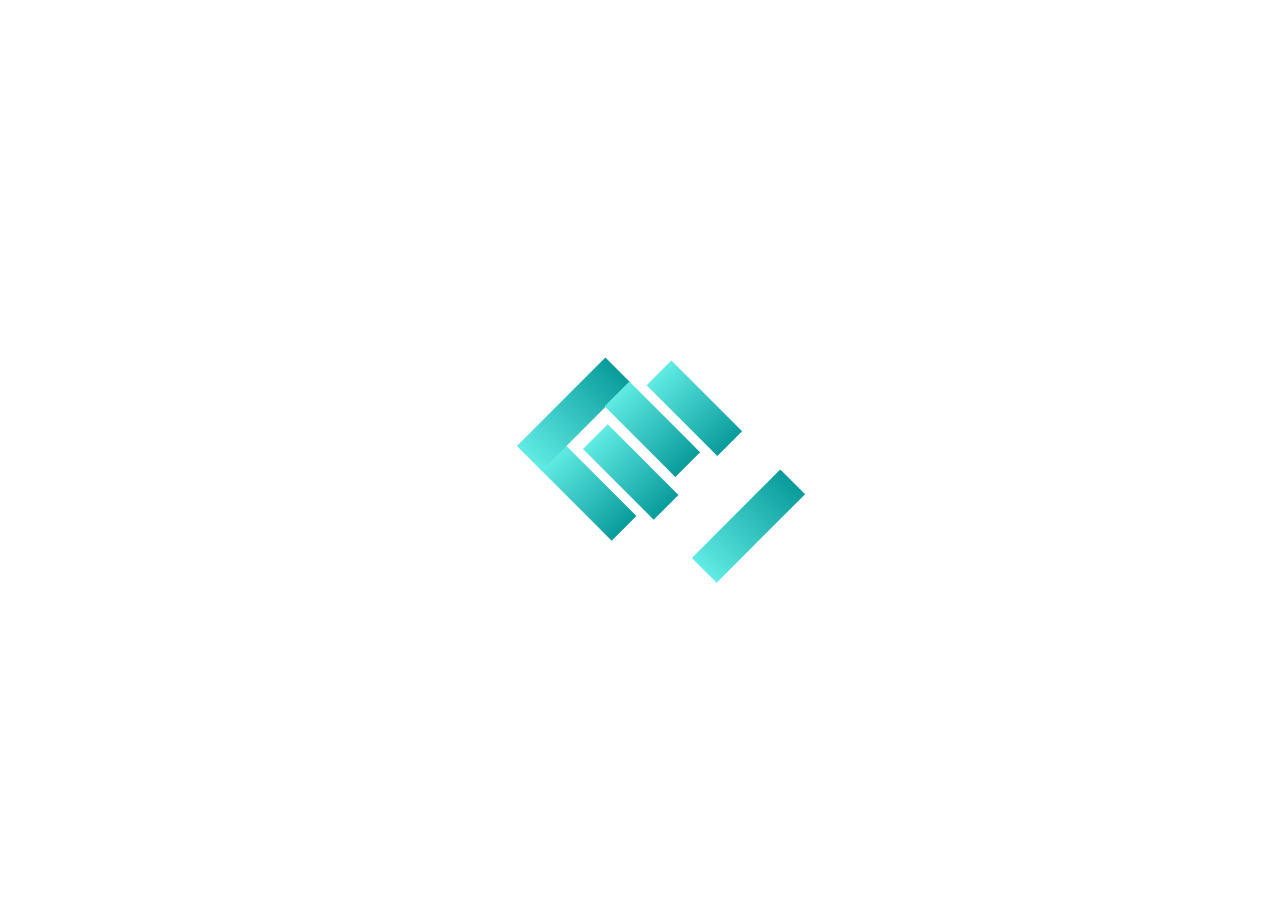
<file: algo-visualize-loginSignup/public/index.html>
<!DOCTYPE html>
<html lang="en">
  <!--
CREATED BY BISWARUP BHATTACHARJEE
EMAIL    : bbiswa471@gmail.com
PHONE NO : 6290272740
-->
  <head>
    <meta charset="utf-8" />
    <link rel="icon" href="%PUBLIC_URL%/favicon.png" />
    <meta name="viewport" content="width=device-width, initial-scale=1" />
    <meta name="theme-color" content="#000000" />
    <meta
      name="description"
      content="Web site created using create-react-app"
    />
        <link href="https://fonts.googleapis.com/css?family=Source+Sans+Pro:200" rel="stylesheet">
        

    <link rel="apple-touch-icon" href="%PUBLIC_URL%/logo192.png" />
    <!--
      manifest.json provides metadata used when your web app is installed on a
      user's mobile device or desktop. See https://developers.google.com/web/fundamentals/web-app-manifest/
    -->
    <link rel="manifest" href="%PUBLIC_URL%/manifest.json" />
        <script src="https://ajax.googleapis.com/ajax/libs/jquery/2.1.1/jquery.min.js"></script>
        <script src="https://cdnjs.cloudflare.com/ajax/libs/jquery/2.1.3/jquery.min.js"></script>
    <!--
      Notice the use of %PUBLIC_URL% in the tags above.
      It will be replaced with the URL of the `public` folder during the build.
      Only files inside the `public` folder can be referenced from the HTML.

      Unlike "/favicon.ico" or "favicon.ico", "%PUBLIC_URL%/favicon.ico" will
      work correctly both with client-side routing and a non-root public URL.
      Learn how to configure a non-root public URL by running `npm run build`.
    -->
    <link rel="stylesheet" href="loader.css"/>
    <title>algo-visualize</title>
  </head>
  <body>
    <noscript>You need to enable JavaScript to run this app.</noscript>
              <div class="loader-wrapper">
                <div class="coder-logo-animation">
                  <div class="left">
                    <div class="part-1"></div>
                    <div class="part-2"></div>
                    <div class="part-3"></div>
                  </div>
                  <div class="right">
                    <div class="part-1"></div>
                    <div class="part-2"></div>
                    <div class="part-3"></div>
                  </div>
                </div>
              </div>
    <div id="root"></div>
        <script>
          $(window).load(function () {
            $(".loader-wrapper").delay(2100).fadeOut("slow");
          })
        </script>
    <!--
      This HTML file is a template.
      If you open it directly in the browser, you will see an empty page.

      You can add webfonts, meta tags, or analytics to this file.
      The build step will place the bundled scripts into the <body> tag.

      To begin the development, run `npm start` or `yarn start`.
      To create a production bundle, use `npm run build` or `yarn build`.
    -->
  </body>
</html>
</file>
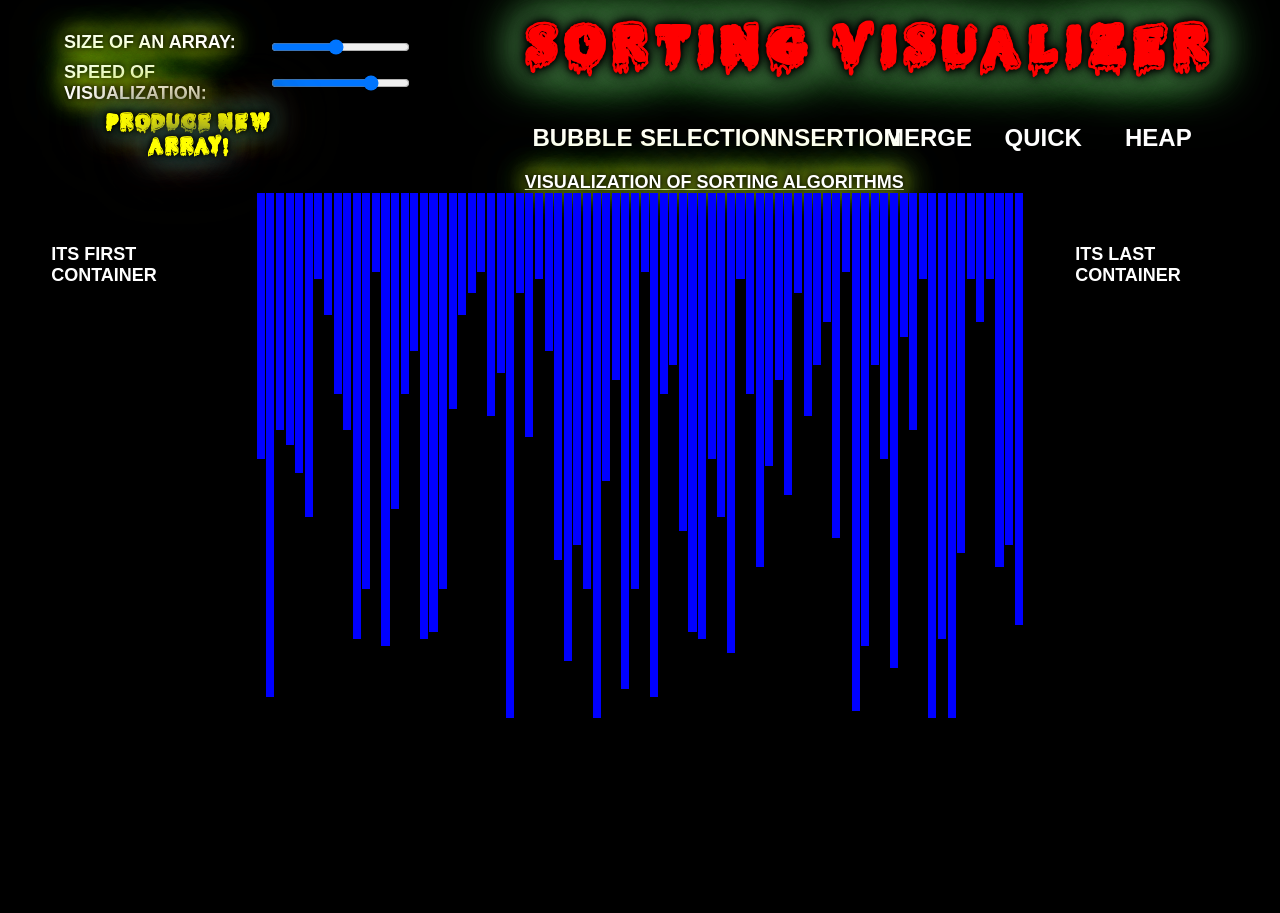
<file: AlgoVisualizer/Functionality1/algo-visualize/Sorting_Visualizer/index.html>
<!DOCTYPE html>
<!--
    *****************
    DONE BY:-   Biswarup Bhattacharjee
    E-MAIL:-    bbiswa471@gmail.com
    *****************
-->

<html lang="en">
<head>
    <meta charset="UTF-8">
    <meta name="viewport" content="width=device-width, initial-scale=1.0">
    <title>Sorting Visualizer</title>
<link rel="icon" href="favicon.png" />
    <link rel="stylesheet" href="./css/style.css">

</head>
<body>

    <header>
        <nav>
            <div class="array-inputs">
                <p>SIZE OF AN ARRAY:</p>
                <input id="a_size" type="range" min=20 max=150 step=1 value=80>
                <p>SPEED OF VISUALIZATION:</p>
                <input id="a_speed" type="range" min=1 max=5 step=1 value=4>
                <button id="a_generate">Produce New Array!</button>
            </div>

            <div class="header_right">
                <p class="nav-heading homeheading">Sorting visualizer</p>

                <div class="algos">
                    <button >Bubble</button>
                    <button >Selection</button>
                    <button style="margin-left: 15px;">Insertion</button>
                    <button >Merge</button>
                    <button >Quick</button>
                    <button style="margin-right: 0px;">Heap</button>
                </div>
                <p><u>VISUALIZATION OF SORTING ALGORITHMS</u></p>
            </div>

        </nav>
    </header>

    <section>

        <div id="Info_Cont1">
            <p>Its First Container</p>
        </div>

        <div id="array_container">
            
        </div>

        <div id="Info_Cont2">
            <p>Its Last Container</p>
        </div>

    </section>

    <footer>

    </footer>

    <script src="./scripts/main.js"></script>   <!--This should be at the end of body and should be loaded before sorts.js-->
    <script src="./scripts/visualizations.js"></script>  <!--This should be loaded after main.js-->

    <script src="./scripts/bubble_sort.js"></script>
    <script src="./scripts/selection_sort.js"></script>
    <script src="./scripts/insertion_sort.js"></script>
    <script src="./scripts/merge_sort.js"></script>
    <script src="./scripts/quick_sort.js"></script>
    <script src="./scripts/heap_sort.js"></script>
</body>

<!--
    *****************
    DONE BY:-   BISWARUP BHATTACHARJEE
    E-MAIL:-    bbiswa471@gmail.com
    *****************
-->

</html>
</file>
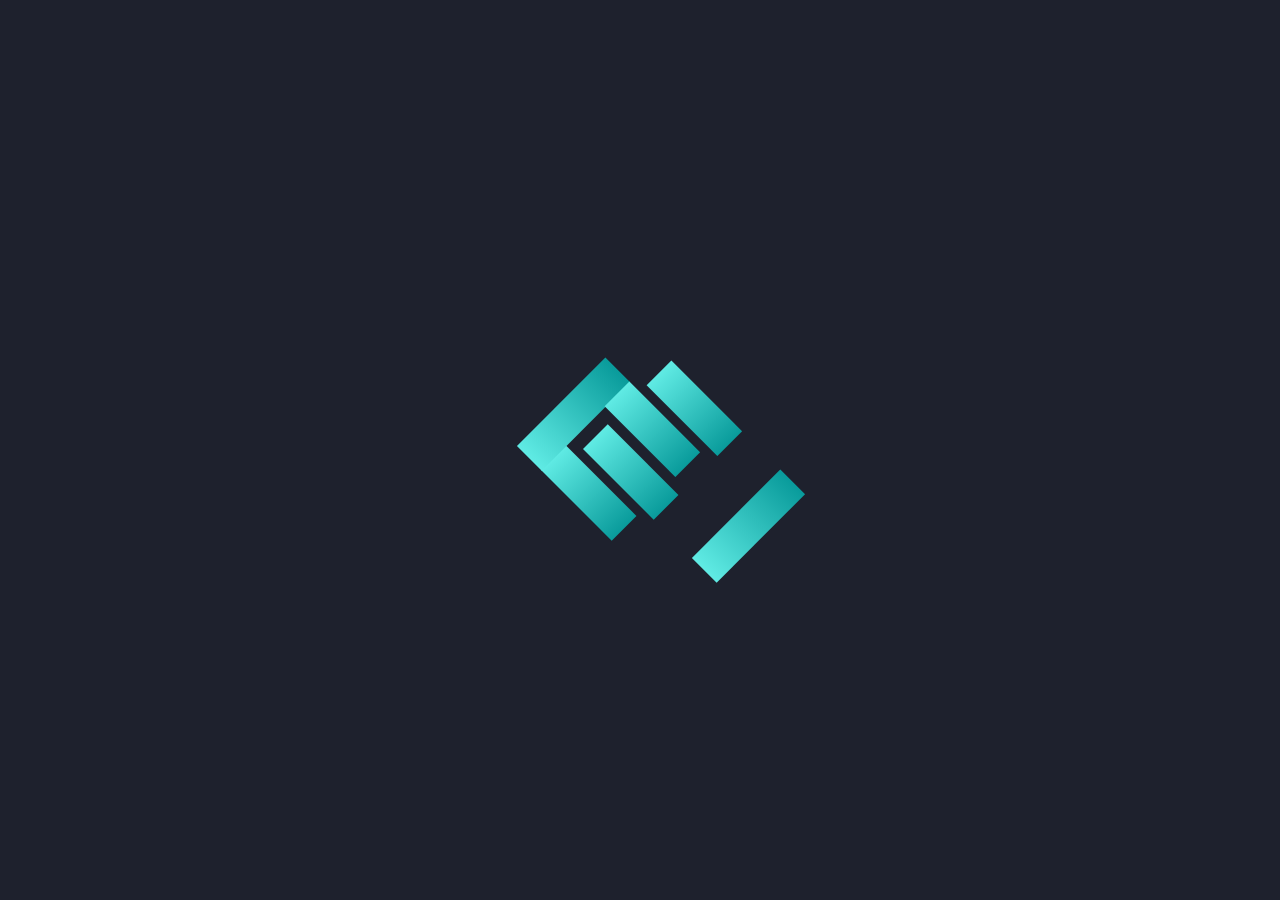
<file: AlgoVisualizer/Functionality2/algo-catalog/public/index.html>
<!DOCTYPE html>
<html lang="en">
  <head>
<!--
CREATED BY BISWARUP BHATTACHARJEE
EMAIL    : bbiswa471@gmail.com
PHONE NO : 6290272740
-->
    <meta charset="utf-8" />
    <link rel="icon" href="%PUBLIC_URL%/favicon.png" />
    <meta name="viewport" content="width=device-width, initial-scale=1" />
    <meta name="theme-color" content="#000000" />
    <meta
      name="description"
      content="Web site created using create-react-app"
    />
    <link rel="apple-touch-icon" href="%PUBLIC_URL%/logo192.png" />
    <script src="https://ajax.googleapis.com/ajax/libs/jquery/2.1.1/jquery.min.js"></script>
    <script src="https://cdnjs.cloudflare.com/ajax/libs/jquery/2.1.3/jquery.min.js"></script>
    <!--
      manifest.json provides metadata used when your web app is installed on a
      user's mobile device or desktop. See https://developers.google.com/web/fundamentals/web-app-manifest/
    -->
    <link rel="manifest" href="%PUBLIC_URL%/manifest.json" />
      <meta charset="utf-8">
      <meta name="viewport" content="width=device-width, initial-scale=1">
      <link rel="stylesheet" href="https://maxcdn.bootstrapcdn.com/bootstrap/3.4.1/css/bootstrap.min.css">
     
      <script src="https://maxcdn.bootstrapcdn.com/bootstrap/3.4.1/js/bootstrap.min.js"></script>
	 <link rel="stylesheet" href="loader.css">
    <!--
      Notice the use of %PUBLIC_URL% in the tags above.
      It will be replaced with the URL of the `public` folder during the build.
      Only files inside the `public` folder can be referenced from the HTML.

      Unlike "/favicon.ico" or "favicon.ico", "%PUBLIC_URL%/favicon.ico" will
      work correctly both with client-side routing and a non-root public URL.
      Learn how to configure a non-root public URL by running `npm run build`.
    -->
    <title>ALGORITHMS</title>
  </head>
  <body>
    <noscript>You need to enable JavaScript to run this app.</noscript>
          <div class="loader-wrapper">
            <div class="coder-logo-animation">
              <div class="left">
                <div class="part-1"></div>
                <div class="part-2"></div>
                <div class="part-3"></div>
              </div>
              <div class="right">
                <div class="part-1"></div>
                <div class="part-2"></div>
                <div class="part-3"></div>
              </div>
            </div>
          </div>

<div id="root">
</div>   
    <script>
      //Jquery
        $(window).load(function () {
            $(".loader-wrapper").delay(2100).fadeOut("slow");
          })
    </script>
    <script>
      // When the user scrolls the page, execute myFunction
        window.onscroll = function () {
          myFunction();
        };

        function myFunction() {
          var winScroll = document.body.scrollTop || document.documentElement.scrollTop;
          var height =
            document.documentElement.scrollHeight -
            document.documentElement.clientHeight;
          var scrolled = (winScroll / height) * 100;
          document.getElementById("myBar").style.width = scrolled + "%";
        }

    </script>
  

  </body>
</html>
</file>
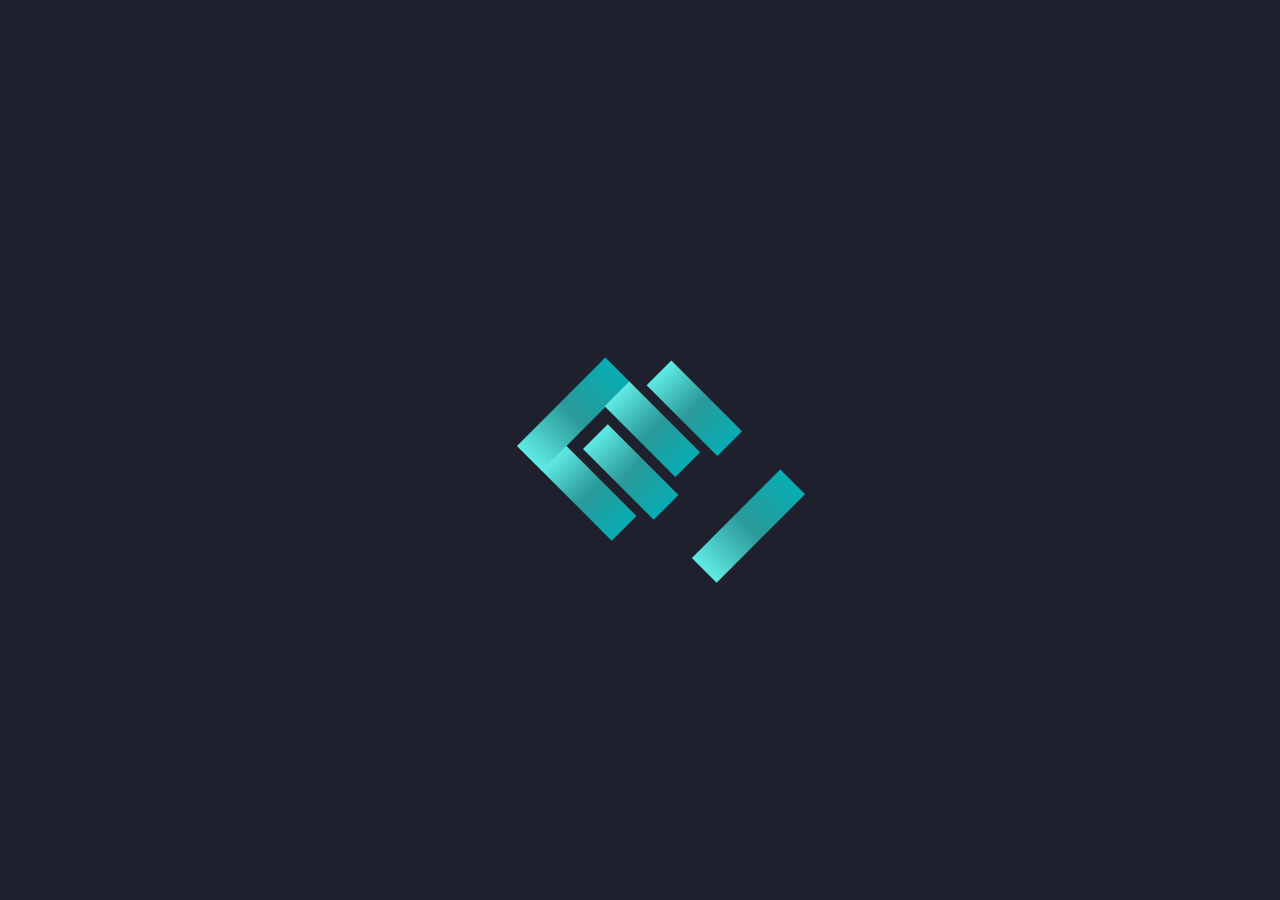
<file: AlgoVisualizer/Functionality3/disscussionpart/public/index.html>
<!DOCTYPE html>
<html lang="en">
  <head>
    <!--
CREATED BY BISWARUP BHATTACHARJEE
EMAIL    : bbiswa471@gmail.com
PHONE NO : 6290272740
-->

    <meta charset="utf-8" />
    <link rel="icon" href="%PUBLIC_URL%/favicon.png" />
      <meta name="viewport" content="width=device-width, initial-scale=1" />
    <meta name="theme-color" content="#000000" />
    <meta
      name="description"
      content="Web site created using create-react-app"
    />
    <script src="https://cdnjs.cloudflare.com/ajax/libs/jquery/2.1.3/jquery.min.js"></script>
    <link rel="stylesheet" href="loader.css">
    <link rel="apple-touch-icon" href="%PUBLIC_URL%/logo192.png" />
    <!--
      manifest.json provides metadata used when your web app is installed on a
      user's mobile device or desktop. See https://developers.google.com/web/fundamentals/web-app-manifest/
    -->
    <link rel="manifest" href="%PUBLIC_URL%/manifest.json" />
    <!--
      Notice the use of %PUBLIC_URL% in the tags above.
      It will be replaced with the URL of the `public` folder during the build.
      Only files inside the `public` folder can be referenced from the HTML.

      Unlike "/favicon.ico" or "favicon.ico", "%PUBLIC_URL%/favicon.ico" will
      work correctly both with client-side routing and a non-root public URL.
      Learn how to configure a non-root public URL by running `npm run build`.
    -->
    <title>DISSCUSSION</title>
  </head>
  <body>
    <noscript>You need to enable JavaScript to run this app.</noscript>
      <div class="loader-wrapper">
        <div class="coder-logo-animation">
          <div class="left">
            <div class="part-1"></div>
            <div class="part-2"></div>
            <div class="part-3"></div>
          </div>
          <div class="right">
            <div class="part-1"></div>
            <div class="part-2"></div>
            <div class="part-3"></div>
          </div>
        </div>
      </div>

    <div id="root">  </div>
      <script>
        $(window).load(function () {
          $(".loader-wrapper").delay(3000).fadeOut("slow");
        })
      </script>
    <!--
      This HTML file is a template.
      If you open it directly in the browser, you will see an empty page.

      You can add webfonts, meta tags, or analytics to this file.
      The build step will place the bundled scripts into the <body> tag.

      To begin the development, run `npm start` or `yarn start`.
      To create a production bundle, use `npm run build` or `yarn build`.
    -->
  </body>
</html>
</file>
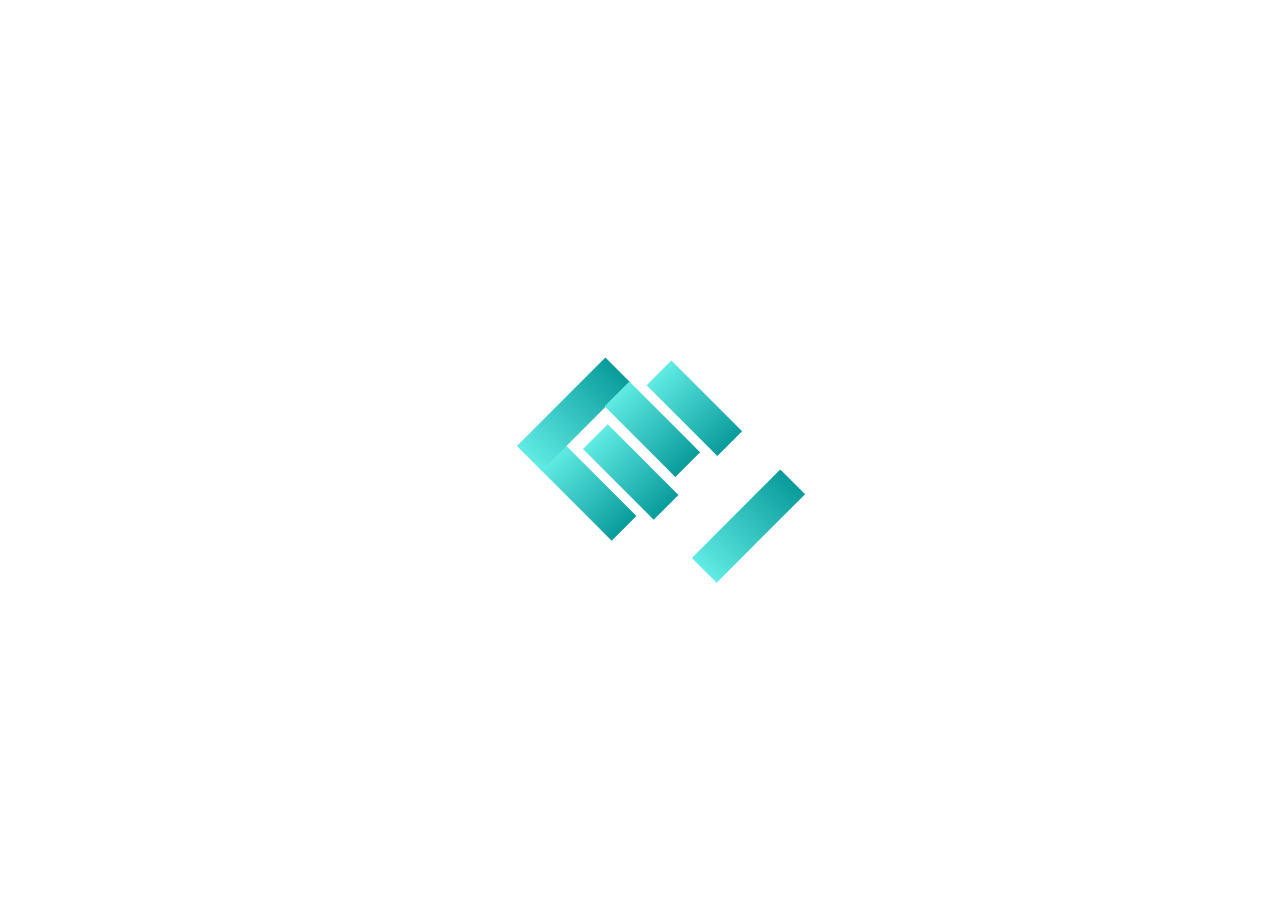
<file: AlgoVisualizer/Functionality4/feedback/public/index.html>
<!DOCTYPE html>
<html lang="en">
  <!--
CREATED BY BISWARUP BHATTACHARJEE
EMAIL    : bbiswa471@gmail.com
PHONE NO : 6290272740
-->
  <head>
    <meta charset="utf-8" />
  <link rel="icon" href="%PUBLIC_URL%/favicon.png" />
    <meta name="viewport" content="width=device-width, initial-scale=1" />
    <meta name="theme-color" content="#000000" />
    <meta
      name="description"
      content="Web site created using create-react-app"
    />
    <link rel="apple-touch-icon" href="%PUBLIC_URL%/logo192.png" />
    <link rel="stylesheet" href="https://cdn.jsdelivr.net/npm/bootstrap@4.6.0/dist/css/bootstrap.min.css"
      integrity="sha384-B0vP5xmATw1+K9KRQjQERJvTumQW0nPEzvF6L/Z6nronJ3oUOFUFpCjEUQouq2+l" crossorigin="anonymous" />

<script src="https://ajax.googleapis.com/ajax/libs/jquery/2.1.1/jquery.min.js"></script>
<script src="https://cdnjs.cloudflare.com/ajax/libs/jquery/2.1.3/jquery.min.js"></script>

    <!--
      manifest.json provides metadata used when your web app is installed on a
      user's mobile device or desktop. See https://developers.google.com/web/fundamentals/web-app-manifest/
    -->
    <link rel="manifest" href="%PUBLIC_URL%/manifest.json" />
<link rel="stylesheet" href="https://maxcdn.bootstrapcdn.com/bootstrap/4.0.0/css/bootstrap.min.css"
  integrity="sha384-Gn5384xqQ1aoWXA+058RXPxPg6fy4IWvTNh0E263XmFcJlSAwiGgFAW/dAiS6JXm" crossorigin="anonymous">
    <!--AddBootsJs-->

  <script src="https://cdnjs.cloudflare.com/ajax/libs/popper.js/1.12.9/umd/popper.min.js"
    integrity="sha384-ApNbgh9B+Y1QKtv3Rn7W3mgPxhU9K/ScQsAP7hUibX39j7fakFPskvXusvfa0b4Q" crossorigin="anonymous"></script>
  <script src="https://maxcdn.bootstrapcdn.com/bootstrap/4.0.0/js/bootstrap.min.js"
    integrity="sha384-JZR6Spejh4U02d8jOt6vLEHfe/JQGiRRSQQxSfFWpi1MquVdAyjUar5+76PVCmYl" crossorigin="anonymous"></script>
    
    <script>var Alert = ReactBootstrap.Alert;</script>
    <!--
      Notice the use of %PUBLIC_URL% in the tags above.
      It will be replaced with the URL of the `public` folder during the build.
      Only files inside the `public` folder can be referenced from the HTML.

      Unlike "/favicon.ico" or "favicon.ico", "%PUBLIC_URL%/favicon.ico" will
      work correctly both with client-side routing and a non-root public URL.
      Learn how to configure a non-root public URL by running `npm run build`.
    --><link rel="stylesheet" href="loader.css">
    <title>FEEDBACK</title>
  </head>
  <body>
    <noscript>You need to enable JavaScript to run this app.</noscript>
    <div class="loader-wrapper">
      <div class="coder-logo-animation">
        <div class="left">
          <div class="part-1"></div>
          <div class="part-2"></div>
          <div class="part-3"></div>
        </div>
        <div class="right">
          <div class="part-1"></div>
          <div class="part-2"></div>
          <div class="part-3"></div>
        </div>
      </div>
    </div>
    <div id="root"></div>
<script>
  $(window).load(function () {
    $(".loader-wrapper").delay(2100).fadeOut("slow");
  })
</script>
   
    <!--
      This HTML file is a template.
      If you open it directly in the browser, you will see an empty page.

      You can add webfonts, meta tags, or analytics to this file.
      The build step will place the bundled scripts into the <body> tag.

      To begin the development, run `npm start` or `yarn start`.
      To create a production bundle, use `npm run build` or `yarn build`.
    -->
  </body>
</html>
</file>
<file: algo-visualize-loginSignup/public/loader.css>
/*SIMPLE LOADER*/

.coder-logo-animation {
  position: relative;
  height: 190px;
  width: 250px;
  -webkit-animation: coder-logo 1.7s infinite cubic-bezier(0.8, 0, 0.2, 0.8);
  -moz-animation: coder-logo 1.7s infinite cubic-bezier(0.8, 0, 0.2, 0.8);
  animation: coder-logo 1.7s infinite cubic-bezier(0.8, 0, 0.2, 0.8);
  transform-origin: center center;
}
/*
CREATED BY BISWARUP BHATTACHARJEE
EMAIL    : bbiswa471@gmail.com
PHONE NO : 6290272740
*/

.left,
.right {
  position: absolute;
}

.left {
  top: 115px;
  left: 26px;
  transform: rotate(-45deg);
}

.left div {
  position: absolute;
  background: linear-gradient(to bottom, #60ebe4 0%, #099b9b 100%);
  width: 35px;
  height: 100px;
}

.left div:nth-child(2) {
  height: 125px;
}

.left .part-1 {
  -webkit-animation: l-part-1 1.7s infinite cubic-bezier(1, 0, 0.2, 0.8);
  -moz-animation: l-part-1 1.7s infinite cubic-bezier(1, 0, 0.2, 0.8);
  animation: l-part-1 1.7s infinite cubic-bezier(1, 0, 0.2, 0.8);
}

.left .part-2 {
  top: 1px;
  transform-origin: 0 0;
  transform: rotate(-90deg);
  -webkit-animation: l-part-2 1.7s infinite cubic-bezier(1, 0, 0.2, 0.8);
  -moz-animation: l-part-2 1.7s infinite cubic-bezier(1, 0, 0.2, 0.8);
  animation: l-part-2 1.7s infinite cubic-bezier(1, 0, 0.2, 0.8);
}

.left .part-3 {
  left: 90px;
  -webkit-animation: l-part-3 1.7s infinite cubic-bezier(1, 0, 0.2, 0.8);
  -moz-animation: l-part-3 1.7s infinite cubic-bezier(1, 0, 0.2, 0.8);
  animation: l-part-3 1.7s infinite cubic-bezier(1, 0, 0.2, 0.8);
}

.right {
  top: 94px;
  left: 68px;
  transform: rotate(-45deg);
}

.right div {
  position: absolute;
  background: linear-gradient(to bottom, #60ebe4 0%, #099b9b 100%);
  width: 35px;
  height: 100px;
}

.right div:nth-child(2) {
  height: 125px;
}

.right .part-1 {
  -webkit-animation: r-part-1 1.7s infinite cubic-bezier(1, 0, 0.2, 1);
  -moz-animation: r-part-1 1.7s infinite cubic-bezier(1, 0, 0.2, 1);
  animation: r-part-1 1.7s infinite cubic-bezier(1, 0, 0.2, 1);
}

.right .part-2 {
  top: 189px;
  transform-origin: 0 0;
  transform: rotate(-90deg);
  -webkit-animation: r-part-2 1.7s infinite cubic-bezier(1, 0, 0.2, 2);
  -moz-animation: r-part-2 1.7s infinite cubic-bezier(1, 0, 0.2, 2);
  animation: r-part-2 1.7s infinite cubic-bezier(1, 0, 0.2, 2);
}

.right .part-3 {
  left: 90px;
  -webkit-animation: r-part-3 1.7s infinite cubic-bezier(1, 0, 0.2, 1);
  -moz-animation: r-part-3 1.7s infinite cubic-bezier(1, 0, 0.2, 1);
  animation: r-part-3 1.7s infinite cubic-bezier(1, 0, 0.2, 1);
}

@-webkit-keyframes coder-logo {
  0% {
    transform: scale(1) rotate(0);
  }
  20% {
    transform: scale(1) rotate(0);
  }
  80% {
    transform: scale(1) rotate(360deg);
  }
  100% {
    transform: scale(1) rotate(360deg);
  }
}
@-moz-keyframes coder-logo {
  0% {
    transform: scale(1) rotate(0);
  }
  20% {
    transform: scale(1) rotate(0);
  }
  80% {
    transform: scale(1) rotate(360deg);
  }
  100% {
    transform: scale(1) rotate(360deg);
  }
}
@keyframes coder-logo {
  0% {
    transform: scale(1) rotate(0);
  }
  20% {
    transform: scale(1) rotate(0);
  }
  80% {
    transform: scale(1) rotate(360deg);
  }
  100% {
    transform: scale(1) rotate(360deg);
  }
}
@-webkit-keyframes l-part-1 {
  0% {
    left: 0;
  }
  20% {
    left: 0;
  }
  50% {
    left: -15px;
  }
  80% {
    left: 0;
  }
  100% {
    left: 0;
  }
}
@-moz-keyframes l-part-1 {
  0% {
    left: 0;
  }
  20% {
    left: 0;
  }
  50% {
    left: -15px;
  }
  80% {
    left: 0;
  }
  100% {
    left: 0;
  }
}
@keyframes l-part-1 {
  0% {
    left: 0;
  }
  20% {
    left: 0;
  }
  50% {
    left: -15px;
  }
  80% {
    left: 0;
  }
  100% {
    left: 0;
  }
}
@-webkit-keyframes l-part-2 {
  0% {
    top: 5px;
  }
  20% {
    top: 5px;
  }
  50% {
    top: -14px;
  }
  80% {
    top: 5px;
  }
  100% {
    top: 5px;
  }
}
@-moz-keyframes l-part-2 {
  0% {
    top: 5px;
  }
  20% {
    top: 5px;
  }
  50% {
    top: -14px;
  }
  80% {
    top: 5px;
  }
  100% {
    top: 5px;
  }
}
@keyframes l-part-2 {
  0% {
    top: 5px;
  }
  20% {
    top: 5px;
  }
  50% {
    top: -14px;
  }
  80% {
    top: 5px;
  }
  100% {
    top: 5px;
  }
}
@-webkit-keyframes l-part-3 {
  0% {
    left: 90px;
  }
  20% {
    left: 90px;
  }
  50% {
    left: 94px;
  }
  80% {
    left: 90px;
  }
  100% {
    left: 90px;
  }
}
@-moz-keyframes l-part-3 {
  0% {
    left: 90px;
  }
  20% {
    left: 90px;
  }
  50% {
    left: 94px;
  }
  80% {
    left: 90px;
  }
  100% {
    left: 90px;
  }
}
@keyframes l-part-3 {
  0% {
    left: 90px;
  }
  20% {
    left: 90px;
  }
  50% {
    left: 94px;
  }
  80% {
    left: 90px;
  }
  100% {
    left: 90px;
  }
}
@-webkit-keyframes r-part-1 {
  0% {
    left: 0;
  }
  20% {
    left: 0;
  }
  50% {
    left: -4px;
  }
  80% {
    left: 0;
  }
  100% {
    left: 0;
  }
}
@-moz-keyframes r-part-1 {
  0% {
    left: 0;
  }
  20% {
    left: 0;
  }
  50% {
    left: -4px;
  }
  80% {
    left: 0;
  }
  100% {
    left: 0;
  }
}
@keyframes r-part-1 {
  0% {
    left: 0;
  }
  20% {
    left: 0;
  }
  50% {
    left: -4px;
  }
  80% {
    left: 0;
  }
  100% {
    left: 0;
  }
}
@-webkit-keyframes r-part-2 {
  0% {
    top: 130px;
  }
  20% {
    top: 130px;
  }
  50% {
    top: 144px;
  }
  80% {
    top: 130px;
  }
  100% {
    top: 130px;
  }
}
@-moz-keyframes r-part-2 {
  0% {
    top: 130px;
  }
  20% {
    top: 130px;
  }
  50% {
    top: 144px;
  }
  80% {
    top: 130px;
  }
  100% {
    top: 130px;
  }
}
@keyframes r-part-2 {
  0% {
    top: 130px;
  }
  20% {
    top: 130px;
  }
  50% {
    top: 144px;
  }
  80% {
    top: 130px;
  }
  100% {
    top: 130px;
  }
}
@-webkit-keyframes r-part-3 {
  0% {
    left: 90px;
  }
  20% {
    left: 90px;
  }
  50% {
    left: 105px;
  }
  80% {
    left: 90px;
  }
  100% {
    left: 90px;
  }
}
@-moz-keyframes r-part-3 {
  0% {
    left: 90px;
  }
  20% {
    left: 90px;
  }
  50% {
    left: 105px;
  }
  80% {
    left: 90px;
  }
  100% {
    left: 90px;
  }
}
@keyframes r-part-3 {
  0% {
    left: 90px;
  }
  20% {
    left: 90px;
  }
  50% {
    left: 105px;
  }
  80% {
    left: 90px;
  }
  100% {
    left: 90px;
  }
}
/*WRAP MY LOADER*/
.loader-wrapper {
  width: 100%;
  height: 100%;
  position: absolute;
  top: 0;
  left: 0;
  display: flex;
  justify-content: center;
  align-items: center;
}
.content {
  display: none;
}
.routeloader {
  width: 100%;
  height: 100%;
  position: absolute;
  top: 0;
  left: 0;
  display: flex;
  justify-content: center;
  align-items: center;
}
</file>
<file: AlgoVisualizer/Functionality1/algo-visualize/Sorting_Visualizer/css/style.css>
/*
    *****************
    DONE BY:-  BISWARUP BHATTACHARJEE
    E-MAIL:-    bbiswa471@gmail.com 
    *****************
*/
* {
  margin: 0px;
  padding: 0px;
  font-family: "Helvetica Neue", Helvetica, Arial, sans-serif;
  font-size: large;
  font-weight: bold;
  text-transform: uppercase;
}
body {
  background-color: black;
}
nav {
  background-color: black;
  display: -ms-grid;
  display: grid;
  -ms-grid-columns: 30% 60%;
  grid-template-columns: 30% 60%;
  -webkit-column-gap: 10%;
  column-gap: 10%;
  padding: 0% 5%;
  color: white;
  text-shadow: 0 0 5px black, 0 0 10px black, 0 0 20px yellow, 0 0 30px yellow,
    0 0 40px cyan, 0 0 55px yellow, 0 0 70px yellow;
}

nav .array-inputs {
  display: -ms-grid;
  display: grid;
  -ms-grid-columns: 60% 40%;
  grid-template-columns: 60% 40%;
  place-content: center;
  padding: 5% 0%;
}

nav .array-inputs #a_size {
  padding: 5% 0%;
}

nav .array-inputs #a_speed {
  padding: 5% 0%;
}

nav .array-inputs #a_generate {
  background-color: transparent;
  border: none;
  outline: none;
  padding: 4% 0% 0% 0%;
  padding-left: 20%;
  color: yellow;
  font-family: monstarFont;
  letter-spacing: 0.1em;
  text-shadow: 0 0 5px black, 0 0 10px black, 0 0 20px black, 0 0 30px cyan,
    0 0 40px red, 0 0 55px black, 0 0 70px greenyellow;
}

nav .array-inputs #a_generate:hover {
  cursor: pointer;
}

nav .header_right {
  display: -webkit-box;
  display: -ms-flexbox;
  display: flex;
  -webkit-box-orient: vertical;
  -webkit-box-direction: normal;
  -ms-flex-direction: column;
  flex-direction: column;
}

nav .header_right .nav-heading {
  display: inline-block;
  font-size: xxx-large;
  padding: 3% 0%;
}

nav .header_right .algos {
  display: -ms-grid;
  display: grid;
  -ms-grid-columns: (16.66667%) [6];
  grid-template-columns: repeat(6, 16.66667%);
  place-content: center;
  padding: 2% 0%;
}

nav .header_right .algos button {
  background-color: transparent;
  border: none;
  color: white;
  outline: none;
  padding: 5% 0%;
  font-size: x-large;
}

nav .header_right .algos button:hover {
  background-color: white;
  color: black;
  cursor: pointer;
}

nav .header_right .algos .butt_locked {
  background-color: transparent;
  cursor: pointer;
}

nav .header_right .algos .butt_locked:hover {
  background-color: transparent;
  cursor: pointer;
}

nav .header_right .algos .butt_selected {
  background-color: black;
  color: red;
}

nav .header_right .algos .butt_selected:hover {
  background-color: white;
  cursor: pointer;
}

nav .header_right .algos .butt_unselected:hover {
  background-color: white;
  cursor: pointer;
}

section {
  display: -ms-grid;
  display: grid;
  -ms-grid-columns: 20% 60% 20%;
  grid-template-columns: 20% 60% 20%;
}

section #Info_Cont1 {
  padding: 20%;
  color: white;
}

section #array_container {
  display: -webkit-box;
  display: -ms-flexbox;
  display: flex;
  width: 100%;
  height: 80vh;
}

section #Info_Cont2 {
  padding: 20%;
  color: white;
}

.hide {
  display: none;
}
.homeheading {
  color: red;
  font-family: monstarFont;
  letter-spacing: 0.15em;
  text-shadow: 0 0 5px black, 0 0 10px black, 0 0 20px black, 0 0 30px black,
    0 0 40px lightgreen, 0 0 55px lightgreen, 0 0 70px green;
}
@font-face {
  font-family: monstarFont;
  src: url("./fonts/MF.otf");
}
/*
@media (max-width: 480px)//Mobiles
{
    
}

@media (min-width: 481px) and (max-width: 1250px)//Tablets
{

}

@media (min-width: 1251px)//Laptops and up
{

}
*/
/*
    *****************
    DONE BY:-   BISWARUP BHATTACHARJEE
    E-MAIL:-    bbiswa471@gmail.com
    *****************
*/
</file>
<file: AlgoVisualizer/Functionality2/algo-catalog/public/loader.css>
/*SIMPLE LOADER*/
html,
body {
  display: flex;
  justify-content: center;
  align-items: center;
  background: #1e212d;
}
/*
CREATED BY BISWARUP BHATTACHARJEE
EMAIL    : bbiswa471@gmail.com
PHONE NO : 6290272740
*/
.coder-logo-animation {
  position: relative;
  height: 190px;
  width: 250px;
  -webkit-animation: coder-logo 1.7s infinite cubic-bezier(0.8, 0, 0.2, 0.8);
  -moz-animation: coder-logo 1.7s infinite cubic-bezier(0.8, 0, 0.2, 0.8);
  animation: coder-logo 1.7s infinite cubic-bezier(0.8, 0, 0.2, 0.8);
  transform-origin: center center;
}

.left,
.right {
  position: absolute;
}

.left {
  top: 115px;
  left: 26px;
  transform: rotate(-45deg);
}

.left div {
  position: absolute;
  background: linear-gradient(to bottom, #60ebe4 0%, #099b9b 100%);
  width: 35px;
  height: 100px;
}

.left div:nth-child(2) {
  height: 125px;
}

.left .part-1 {
  -webkit-animation: l-part-1 1.7s infinite cubic-bezier(1, 0, 0.2, 0.8);
  -moz-animation: l-part-1 1.7s infinite cubic-bezier(1, 0, 0.2, 0.8);
  animation: l-part-1 1.7s infinite cubic-bezier(1, 0, 0.2, 0.8);
}

.left .part-2 {
  top: 1px;
  transform-origin: 0 0;
  transform: rotate(-90deg);
  -webkit-animation: l-part-2 1.7s infinite cubic-bezier(1, 0, 0.2, 0.8);
  -moz-animation: l-part-2 1.7s infinite cubic-bezier(1, 0, 0.2, 0.8);
  animation: l-part-2 1.7s infinite cubic-bezier(1, 0, 0.2, 0.8);
}

.left .part-3 {
  left: 90px;
  -webkit-animation: l-part-3 1.7s infinite cubic-bezier(1, 0, 0.2, 0.8);
  -moz-animation: l-part-3 1.7s infinite cubic-bezier(1, 0, 0.2, 0.8);
  animation: l-part-3 1.7s infinite cubic-bezier(1, 0, 0.2, 0.8);
}

.right {
  top: 94px;
  left: 68px;
  transform: rotate(-45deg);
}

.right div {
  position: absolute;
  background: linear-gradient(to bottom, #60ebe4 0%, #099b9b 100%);
  width: 35px;
  height: 100px;
}

.right div:nth-child(2) {
  height: 125px;
}

.right .part-1 {
  -webkit-animation: r-part-1 1.7s infinite cubic-bezier(1, 0, 0.2, 1);
  -moz-animation: r-part-1 1.7s infinite cubic-bezier(1, 0, 0.2, 1);
  animation: r-part-1 1.7s infinite cubic-bezier(1, 0, 0.2, 1);
}

.right .part-2 {
  top: 189px;
  transform-origin: 0 0;
  transform: rotate(-90deg);
  -webkit-animation: r-part-2 1.7s infinite cubic-bezier(1, 0, 0.2, 2);
  -moz-animation: r-part-2 1.7s infinite cubic-bezier(1, 0, 0.2, 2);
  animation: r-part-2 1.7s infinite cubic-bezier(1, 0, 0.2, 2);
}

.right .part-3 {
  left: 90px;
  -webkit-animation: r-part-3 1.7s infinite cubic-bezier(1, 0, 0.2, 1);
  -moz-animation: r-part-3 1.7s infinite cubic-bezier(1, 0, 0.2, 1);
  animation: r-part-3 1.7s infinite cubic-bezier(1, 0, 0.2, 1);
}

@-webkit-keyframes coder-logo {
  0% {
    transform: scale(1) rotate(0);
  }
  20% {
    transform: scale(1) rotate(0);
  }
  80% {
    transform: scale(1) rotate(360deg);
  }
  100% {
    transform: scale(1) rotate(360deg);
  }
}
@-moz-keyframes coder-logo {
  0% {
    transform: scale(1) rotate(0);
  }
  20% {
    transform: scale(1) rotate(0);
  }
  80% {
    transform: scale(1) rotate(360deg);
  }
  100% {
    transform: scale(1) rotate(360deg);
  }
}
@keyframes coder-logo {
  0% {
    transform: scale(1) rotate(0);
  }
  20% {
    transform: scale(1) rotate(0);
  }
  80% {
    transform: scale(1) rotate(360deg);
  }
  100% {
    transform: scale(1) rotate(360deg);
  }
}
@-webkit-keyframes l-part-1 {
  0% {
    left: 0;
  }
  20% {
    left: 0;
  }
  50% {
    left: -15px;
  }
  80% {
    left: 0;
  }
  100% {
    left: 0;
  }
}
@-moz-keyframes l-part-1 {
  0% {
    left: 0;
  }
  20% {
    left: 0;
  }
  50% {
    left: -15px;
  }
  80% {
    left: 0;
  }
  100% {
    left: 0;
  }
}
@keyframes l-part-1 {
  0% {
    left: 0;
  }
  20% {
    left: 0;
  }
  50% {
    left: -15px;
  }
  80% {
    left: 0;
  }
  100% {
    left: 0;
  }
}
@-webkit-keyframes l-part-2 {
  0% {
    top: 5px;
  }
  20% {
    top: 5px;
  }
  50% {
    top: -14px;
  }
  80% {
    top: 5px;
  }
  100% {
    top: 5px;
  }
}
@-moz-keyframes l-part-2 {
  0% {
    top: 5px;
  }
  20% {
    top: 5px;
  }
  50% {
    top: -14px;
  }
  80% {
    top: 5px;
  }
  100% {
    top: 5px;
  }
}
@keyframes l-part-2 {
  0% {
    top: 5px;
  }
  20% {
    top: 5px;
  }
  50% {
    top: -14px;
  }
  80% {
    top: 5px;
  }
  100% {
    top: 5px;
  }
}
@-webkit-keyframes l-part-3 {
  0% {
    left: 90px;
  }
  20% {
    left: 90px;
  }
  50% {
    left: 94px;
  }
  80% {
    left: 90px;
  }
  100% {
    left: 90px;
  }
}
@-moz-keyframes l-part-3 {
  0% {
    left: 90px;
  }
  20% {
    left: 90px;
  }
  50% {
    left: 94px;
  }
  80% {
    left: 90px;
  }
  100% {
    left: 90px;
  }
}
@keyframes l-part-3 {
  0% {
    left: 90px;
  }
  20% {
    left: 90px;
  }
  50% {
    left: 94px;
  }
  80% {
    left: 90px;
  }
  100% {
    left: 90px;
  }
}
@-webkit-keyframes r-part-1 {
  0% {
    left: 0;
  }
  20% {
    left: 0;
  }
  50% {
    left: -4px;
  }
  80% {
    left: 0;
  }
  100% {
    left: 0;
  }
}
@-moz-keyframes r-part-1 {
  0% {
    left: 0;
  }
  20% {
    left: 0;
  }
  50% {
    left: -4px;
  }
  80% {
    left: 0;
  }
  100% {
    left: 0;
  }
}
@keyframes r-part-1 {
  0% {
    left: 0;
  }
  20% {
    left: 0;
  }
  50% {
    left: -4px;
  }
  80% {
    left: 0;
  }
  100% {
    left: 0;
  }
}
@-webkit-keyframes r-part-2 {
  0% {
    top: 130px;
  }
  20% {
    top: 130px;
  }
  50% {
    top: 144px;
  }
  80% {
    top: 130px;
  }
  100% {
    top: 130px;
  }
}
@-moz-keyframes r-part-2 {
  0% {
    top: 130px;
  }
  20% {
    top: 130px;
  }
  50% {
    top: 144px;
  }
  80% {
    top: 130px;
  }
  100% {
    top: 130px;
  }
}
@keyframes r-part-2 {
  0% {
    top: 130px;
  }
  20% {
    top: 130px;
  }
  50% {
    top: 144px;
  }
  80% {
    top: 130px;
  }
  100% {
    top: 130px;
  }
}
@-webkit-keyframes r-part-3 {
  0% {
    left: 90px;
  }
  20% {
    left: 90px;
  }
  50% {
    left: 105px;
  }
  80% {
    left: 90px;
  }
  100% {
    left: 90px;
  }
}
@-moz-keyframes r-part-3 {
  0% {
    left: 90px;
  }
  20% {
    left: 90px;
  }
  50% {
    left: 105px;
  }
  80% {
    left: 90px;
  }
  100% {
    left: 90px;
  }
}
@keyframes r-part-3 {
  0% {
    left: 90px;
  }
  20% {
    left: 90px;
  }
  50% {
    left: 105px;
  }
  80% {
    left: 90px;
  }
  100% {
    left: 90px;
  }
}
/*WRAP MY LOADER*/
.loader-wrapper {
  width: 100%;
  height: 100%;
  position: absolute;
  top: 0;
  left: 0;
  display: flex;
  justify-content: center;
  align-items: center;
}
.content {
  display: none;
}
.routeloader {
  width: 100%;
  height: 100%;
  position: absolute;
  top: 0;
  left: 0;
  display: flex;
  justify-content: center;
  align-items: center;
}
</file>
<file: AlgoVisualizer/Functionality3/disscussionpart/public/loader.css>
/*SIMPLE LOADER*/
html,
body {
  background: #1e212d;
}
/*
CREATED BY BISWARUP BHATTACHARJEE
EMAIL    : bbiswa471@gmail.com
PHONE NO : 6290272740
*/

.coder-logo-animation {
  position: relative;
  height: 190px;
  width: 250px;
  -webkit-animation: coder-logo 1.7s infinite cubic-bezier(0.8, 0, 0.2, 0.8);
  -moz-animation: coder-logo 1.7s infinite cubic-bezier(0.8, 0, 0.2, 0.8);
  animation: coder-logo 1.7s infinite cubic-bezier(0.8, 0, 0.2, 0.8);
  transform-origin: center center;
}

.left,
.right {
  position: absolute;
}

.left {
  top: 115px;
  left: 26px;
  transform: rotate(-45deg);
}

.left div {
  position: absolute;
  background: linear-gradient(to bottom, #60ebe4 0%, #2a9999 50%, #07adb3 100%);
  width: 35px;
  height: 100px;
}

.left div:nth-child(2) {
  height: 125px;
}

.left .part-1 {
  -webkit-animation: l-part-1 1.7s infinite cubic-bezier(1, 0, 0.2, 0.8);
  -moz-animation: l-part-1 1.7s infinite cubic-bezier(1, 0, 0.2, 0.8);
  animation: l-part-1 1.7s infinite cubic-bezier(1, 0, 0.2, 0.8);
}

.left .part-2 {
  top: 1px;
  transform-origin: 0 0;
  transform: rotate(-90deg);
  -webkit-animation: l-part-2 1.7s infinite cubic-bezier(1, 0, 0.2, 0.8);
  -moz-animation: l-part-2 1.7s infinite cubic-bezier(1, 0, 0.2, 0.8);
  animation: l-part-2 1.7s infinite cubic-bezier(1, 0, 0.2, 0.8);
}

.left .part-3 {
  left: 90px;
  -webkit-animation: l-part-3 1.7s infinite cubic-bezier(1, 0, 0.2, 0.8);
  -moz-animation: l-part-3 1.7s infinite cubic-bezier(1, 0, 0.2, 0.8);
  animation: l-part-3 1.7s infinite cubic-bezier(1, 0, 0.2, 0.8);
}

.right {
  top: 94px;
  left: 68px;
  transform: rotate(-45deg);
}

.right div {
  position: absolute;
  background: linear-gradient(to bottom, #60ebe4 0%, #2a9999 50%, #07adb3 100%);
  width: 35px;
  height: 100px;
}

.right div:nth-child(2) {
  height: 125px;
}

.right .part-1 {
  -webkit-animation: r-part-1 1.7s infinite cubic-bezier(1, 0, 0.2, 1);
  -moz-animation: r-part-1 1.7s infinite cubic-bezier(1, 0, 0.2, 1);
  animation: r-part-1 1.7s infinite cubic-bezier(1, 0, 0.2, 1);
}

.right .part-2 {
  top: 189px;
  transform-origin: 0 0;
  transform: rotate(-90deg);
  -webkit-animation: r-part-2 1.7s infinite cubic-bezier(1, 0, 0.2, 2);
  -moz-animation: r-part-2 1.7s infinite cubic-bezier(1, 0, 0.2, 2);
  animation: r-part-2 1.7s infinite cubic-bezier(1, 0, 0.2, 2);
}

.right .part-3 {
  left: 90px;
  -webkit-animation: r-part-3 1.7s infinite cubic-bezier(1, 0, 0.2, 1);
  -moz-animation: r-part-3 1.7s infinite cubic-bezier(1, 0, 0.2, 1);
  animation: r-part-3 1.7s infinite cubic-bezier(1, 0, 0.2, 1);
}

@-webkit-keyframes coder-logo {
  0% {
    transform: scale(1) rotate(0);
  }
  20% {
    transform: scale(1) rotate(0);
  }
  80% {
    transform: scale(1) rotate(360deg);
  }
  100% {
    transform: scale(1) rotate(360deg);
  }
}
@-moz-keyframes coder-logo {
  0% {
    transform: scale(1) rotate(0);
  }
  20% {
    transform: scale(1) rotate(0);
  }
  80% {
    transform: scale(1) rotate(360deg);
  }
  100% {
    transform: scale(1) rotate(360deg);
  }
}
@keyframes coder-logo {
  0% {
    transform: scale(1) rotate(0);
  }
  20% {
    transform: scale(1) rotate(0);
  }
  80% {
    transform: scale(1) rotate(360deg);
  }
  100% {
    transform: scale(1) rotate(360deg);
  }
}
@-webkit-keyframes l-part-1 {
  0% {
    left: 0;
  }
  20% {
    left: 0;
  }
  50% {
    left: -15px;
  }
  80% {
    left: 0;
  }
  100% {
    left: 0;
  }
}
@-moz-keyframes l-part-1 {
  0% {
    left: 0;
  }
  20% {
    left: 0;
  }
  50% {
    left: -15px;
  }
  80% {
    left: 0;
  }
  100% {
    left: 0;
  }
}
@keyframes l-part-1 {
  0% {
    left: 0;
  }
  20% {
    left: 0;
  }
  50% {
    left: -15px;
  }
  80% {
    left: 0;
  }
  100% {
    left: 0;
  }
}
@-webkit-keyframes l-part-2 {
  0% {
    top: 5px;
  }
  20% {
    top: 5px;
  }
  50% {
    top: -14px;
  }
  80% {
    top: 5px;
  }
  100% {
    top: 5px;
  }
}
@-moz-keyframes l-part-2 {
  0% {
    top: 5px;
  }
  20% {
    top: 5px;
  }
  50% {
    top: -14px;
  }
  80% {
    top: 5px;
  }
  100% {
    top: 5px;
  }
}
@keyframes l-part-2 {
  0% {
    top: 5px;
  }
  20% {
    top: 5px;
  }
  50% {
    top: -14px;
  }
  80% {
    top: 5px;
  }
  100% {
    top: 5px;
  }
}
@-webkit-keyframes l-part-3 {
  0% {
    left: 90px;
  }
  20% {
    left: 90px;
  }
  50% {
    left: 94px;
  }
  80% {
    left: 90px;
  }
  100% {
    left: 90px;
  }
}
@-moz-keyframes l-part-3 {
  0% {
    left: 90px;
  }
  20% {
    left: 90px;
  }
  50% {
    left: 94px;
  }
  80% {
    left: 90px;
  }
  100% {
    left: 90px;
  }
}
@keyframes l-part-3 {
  0% {
    left: 90px;
  }
  20% {
    left: 90px;
  }
  50% {
    left: 94px;
  }
  80% {
    left: 90px;
  }
  100% {
    left: 90px;
  }
}
@-webkit-keyframes r-part-1 {
  0% {
    left: 0;
  }
  20% {
    left: 0;
  }
  50% {
    left: -4px;
  }
  80% {
    left: 0;
  }
  100% {
    left: 0;
  }
}
@-moz-keyframes r-part-1 {
  0% {
    left: 0;
  }
  20% {
    left: 0;
  }
  50% {
    left: -4px;
  }
  80% {
    left: 0;
  }
  100% {
    left: 0;
  }
}
@keyframes r-part-1 {
  0% {
    left: 0;
  }
  20% {
    left: 0;
  }
  50% {
    left: -4px;
  }
  80% {
    left: 0;
  }
  100% {
    left: 0;
  }
}
@-webkit-keyframes r-part-2 {
  0% {
    top: 130px;
  }
  20% {
    top: 130px;
  }
  50% {
    top: 144px;
  }
  80% {
    top: 130px;
  }
  100% {
    top: 130px;
  }
}
@-moz-keyframes r-part-2 {
  0% {
    top: 130px;
  }
  20% {
    top: 130px;
  }
  50% {
    top: 144px;
  }
  80% {
    top: 130px;
  }
  100% {
    top: 130px;
  }
}
@keyframes r-part-2 {
  0% {
    top: 130px;
  }
  20% {
    top: 130px;
  }
  50% {
    top: 144px;
  }
  80% {
    top: 130px;
  }
  100% {
    top: 130px;
  }
}
@-webkit-keyframes r-part-3 {
  0% {
    left: 90px;
  }
  20% {
    left: 90px;
  }
  50% {
    left: 105px;
  }
  80% {
    left: 90px;
  }
  100% {
    left: 90px;
  }
}
@-moz-keyframes r-part-3 {
  0% {
    left: 90px;
  }
  20% {
    left: 90px;
  }
  50% {
    left: 105px;
  }
  80% {
    left: 90px;
  }
  100% {
    left: 90px;
  }
}
@keyframes r-part-3 {
  0% {
    left: 90px;
  }
  20% {
    left: 90px;
  }
  50% {
    left: 105px;
  }
  80% {
    left: 90px;
  }
  100% {
    left: 90px;
  }
}
/*WRAP MY LOADER*/
.loader-wrapper {
  width: 100%;
  height: 100%;
  position: absolute;
  top: 0;
  left: 0;
  display: flex;
  justify-content: center;
  align-items: center;
}
.content {
  display: none;
}
.routeloader {
  width: 100%;
  height: 100%;
  position: absolute;
  top: 0;
  left: 0;
  display: flex;
  justify-content: center;
  align-items: center;
}
</file>
<file: AlgoVisualizer/Functionality4/feedback/public/loader.css>
/*SIMPLE LOADER*/

.coder-logo-animation {
  position: relative;
  height: 190px;
  
  
  /*
CREATED BY BISWARUP BHATTACHARJEE
EMAIL    : bbiswa471@gmail.com
PHONE NO : 6290272740
*/
  width: 250px;
  -webkit-animation: coder-logo 1.7s infinite cubic-bezier(0.8, 0, 0.2, 0.8);
  -moz-animation: coder-logo 1.7s infinite cubic-bezier(0.8, 0, 0.2, 0.8);
  animation: coder-logo 1.7s infinite cubic-bezier(0.8, 0, 0.2, 0.8);
  transform-origin: center center;
}

.left,
.right {
  position: absolute;
}

.left {
  top: 115px;
  left: 26px;
  transform: rotate(-45deg);
}

.left div {
  position: absolute;
  background: linear-gradient(to bottom, #60ebe4 0%, #099b9b 100%);
  width: 35px;
  height: 100px;
}

.left div:nth-child(2) {
  height: 125px;
}

.left .part-1 {
  -webkit-animation: l-part-1 1.7s infinite cubic-bezier(1, 0, 0.2, 0.8);
  -moz-animation: l-part-1 1.7s infinite cubic-bezier(1, 0, 0.2, 0.8);
  animation: l-part-1 1.7s infinite cubic-bezier(1, 0, 0.2, 0.8);
}

.left .part-2 {
  top: 1px;
  transform-origin: 0 0;
  transform: rotate(-90deg);
  -webkit-animation: l-part-2 1.7s infinite cubic-bezier(1, 0, 0.2, 0.8);
  -moz-animation: l-part-2 1.7s infinite cubic-bezier(1, 0, 0.2, 0.8);
  animation: l-part-2 1.7s infinite cubic-bezier(1, 0, 0.2, 0.8);
}

.left .part-3 {
  left: 90px;
  -webkit-animation: l-part-3 1.7s infinite cubic-bezier(1, 0, 0.2, 0.8);
  -moz-animation: l-part-3 1.7s infinite cubic-bezier(1, 0, 0.2, 0.8);
  animation: l-part-3 1.7s infinite cubic-bezier(1, 0, 0.2, 0.8);
}

.right {
  top: 94px;
  left: 68px;
  transform: rotate(-45deg);
}

.right div {
  position: absolute;
  background: linear-gradient(to bottom, #60ebe4 0%, #099b9b 100%);
  width: 35px;
  height: 100px;
}

.right div:nth-child(2) {
  height: 125px;
}

.right .part-1 {
  -webkit-animation: r-part-1 1.7s infinite cubic-bezier(1, 0, 0.2, 1);
  -moz-animation: r-part-1 1.7s infinite cubic-bezier(1, 0, 0.2, 1);
  animation: r-part-1 1.7s infinite cubic-bezier(1, 0, 0.2, 1);
}

.right .part-2 {
  top: 189px;
  transform-origin: 0 0;
  transform: rotate(-90deg);
  -webkit-animation: r-part-2 1.7s infinite cubic-bezier(1, 0, 0.2, 2);
  -moz-animation: r-part-2 1.7s infinite cubic-bezier(1, 0, 0.2, 2);
  animation: r-part-2 1.7s infinite cubic-bezier(1, 0, 0.2, 2);
}

.right .part-3 {
  left: 90px;
  -webkit-animation: r-part-3 1.7s infinite cubic-bezier(1, 0, 0.2, 1);
  -moz-animation: r-part-3 1.7s infinite cubic-bezier(1, 0, 0.2, 1);
  animation: r-part-3 1.7s infinite cubic-bezier(1, 0, 0.2, 1);
}

@-webkit-keyframes coder-logo {
  0% {
    transform: scale(1) rotate(0);
  }
  20% {
    transform: scale(1) rotate(0);
  }
  80% {
    transform: scale(1) rotate(360deg);
  }
  100% {
    transform: scale(1) rotate(360deg);
  }
}
@-moz-keyframes coder-logo {
  0% {
    transform: scale(1) rotate(0);
  }
  20% {
    transform: scale(1) rotate(0);
  }
  80% {
    transform: scale(1) rotate(360deg);
  }
  100% {
    transform: scale(1) rotate(360deg);
  }
}
@keyframes coder-logo {
  0% {
    transform: scale(1) rotate(0);
  }
  20% {
    transform: scale(1) rotate(0);
  }
  80% {
    transform: scale(1) rotate(360deg);
  }
  100% {
    transform: scale(1) rotate(360deg);
  }
}
@-webkit-keyframes l-part-1 {
  0% {
    left: 0;
  }
  20% {
    left: 0;
  }
  50% {
    left: -15px;
  }
  80% {
    left: 0;
  }
  100% {
    left: 0;
  }
}
@-moz-keyframes l-part-1 {
  0% {
    left: 0;
  }
  20% {
    left: 0;
  }
  50% {
    left: -15px;
  }
  80% {
    left: 0;
  }
  100% {
    left: 0;
  }
}
@keyframes l-part-1 {
  0% {
    left: 0;
  }
  20% {
    left: 0;
  }
  50% {
    left: -15px;
  }
  80% {
    left: 0;
  }
  100% {
    left: 0;
  }
}
@-webkit-keyframes l-part-2 {
  0% {
    top: 5px;
  }
  20% {
    top: 5px;
  }
  50% {
    top: -14px;
  }
  80% {
    top: 5px;
  }
  100% {
    top: 5px;
  }
}
@-moz-keyframes l-part-2 {
  0% {
    top: 5px;
  }
  20% {
    top: 5px;
  }
  50% {
    top: -14px;
  }
  80% {
    top: 5px;
  }
  100% {
    top: 5px;
  }
}
@keyframes l-part-2 {
  0% {
    top: 5px;
  }
  20% {
    top: 5px;
  }
  50% {
    top: -14px;
  }
  80% {
    top: 5px;
  }
  100% {
    top: 5px;
  }
}
@-webkit-keyframes l-part-3 {
  0% {
    left: 90px;
  }
  20% {
    left: 90px;
  }
  50% {
    left: 94px;
  }
  80% {
    left: 90px;
  }
  100% {
    left: 90px;
  }
}
@-moz-keyframes l-part-3 {
  0% {
    left: 90px;
  }
  20% {
    left: 90px;
  }
  50% {
    left: 94px;
  }
  80% {
    left: 90px;
  }
  100% {
    left: 90px;
  }
}
@keyframes l-part-3 {
  0% {
    left: 90px;
  }
  20% {
    left: 90px;
  }
  50% {
    left: 94px;
  }
  80% {
    left: 90px;
  }
  100% {
    left: 90px;
  }
}
@-webkit-keyframes r-part-1 {
  0% {
    left: 0;
  }
  20% {
    left: 0;
  }
  50% {
    left: -4px;
  }
  80% {
    left: 0;
  }
  100% {
    left: 0;
  }
}
@-moz-keyframes r-part-1 {
  0% {
    left: 0;
  }
  20% {
    left: 0;
  }
  50% {
    left: -4px;
  }
  80% {
    left: 0;
  }
  100% {
    left: 0;
  }
}
@keyframes r-part-1 {
  0% {
    left: 0;
  }
  20% {
    left: 0;
  }
  50% {
    left: -4px;
  }
  80% {
    left: 0;
  }
  100% {
    left: 0;
  }
}
@-webkit-keyframes r-part-2 {
  0% {
    top: 130px;
  }
  20% {
    top: 130px;
  }
  50% {
    top: 144px;
  }
  80% {
    top: 130px;
  }
  100% {
    top: 130px;
  }
}
@-moz-keyframes r-part-2 {
  0% {
    top: 130px;
  }
  20% {
    top: 130px;
  }
  50% {
    top: 144px;
  }
  80% {
    top: 130px;
  }
  100% {
    top: 130px;
  }
}
@keyframes r-part-2 {
  0% {
    top: 130px;
  }
  20% {
    top: 130px;
  }
  50% {
    top: 144px;
  }
  80% {
    top: 130px;
  }
  100% {
    top: 130px;
  }
}
@-webkit-keyframes r-part-3 {
  0% {
    left: 90px;
  }
  20% {
    left: 90px;
  }
  50% {
    left: 105px;
  }
  80% {
    left: 90px;
  }
  100% {
    left: 90px;
  }
}
@-moz-keyframes r-part-3 {
  0% {
    left: 90px;
  }
  20% {
    left: 90px;
  }
  50% {
    left: 105px;
  }
  80% {
    left: 90px;
  }
  100% {
    left: 90px;
  }
}
@keyframes r-part-3 {
  0% {
    left: 90px;
  }
  20% {
    left: 90px;
  }
  50% {
    left: 105px;
  }
  80% {
    left: 90px;
  }
  100% {
    left: 90px;
  }
}
/*WRAP MY LOADER*/
.loader-wrapper {
  width: 100%;
  height: 100%;
  position: absolute;
  top: 0;
  left: 0;
  display: flex;
  justify-content: center;
  align-items: center;
}
.content {
  display: none;
}
.routeloader {
  width: 100%;
  height: 100%;
  position: absolute;
  top: 0;
  left: 0;
  display: flex;
  justify-content: center;
  align-items: center;
}
</file>
